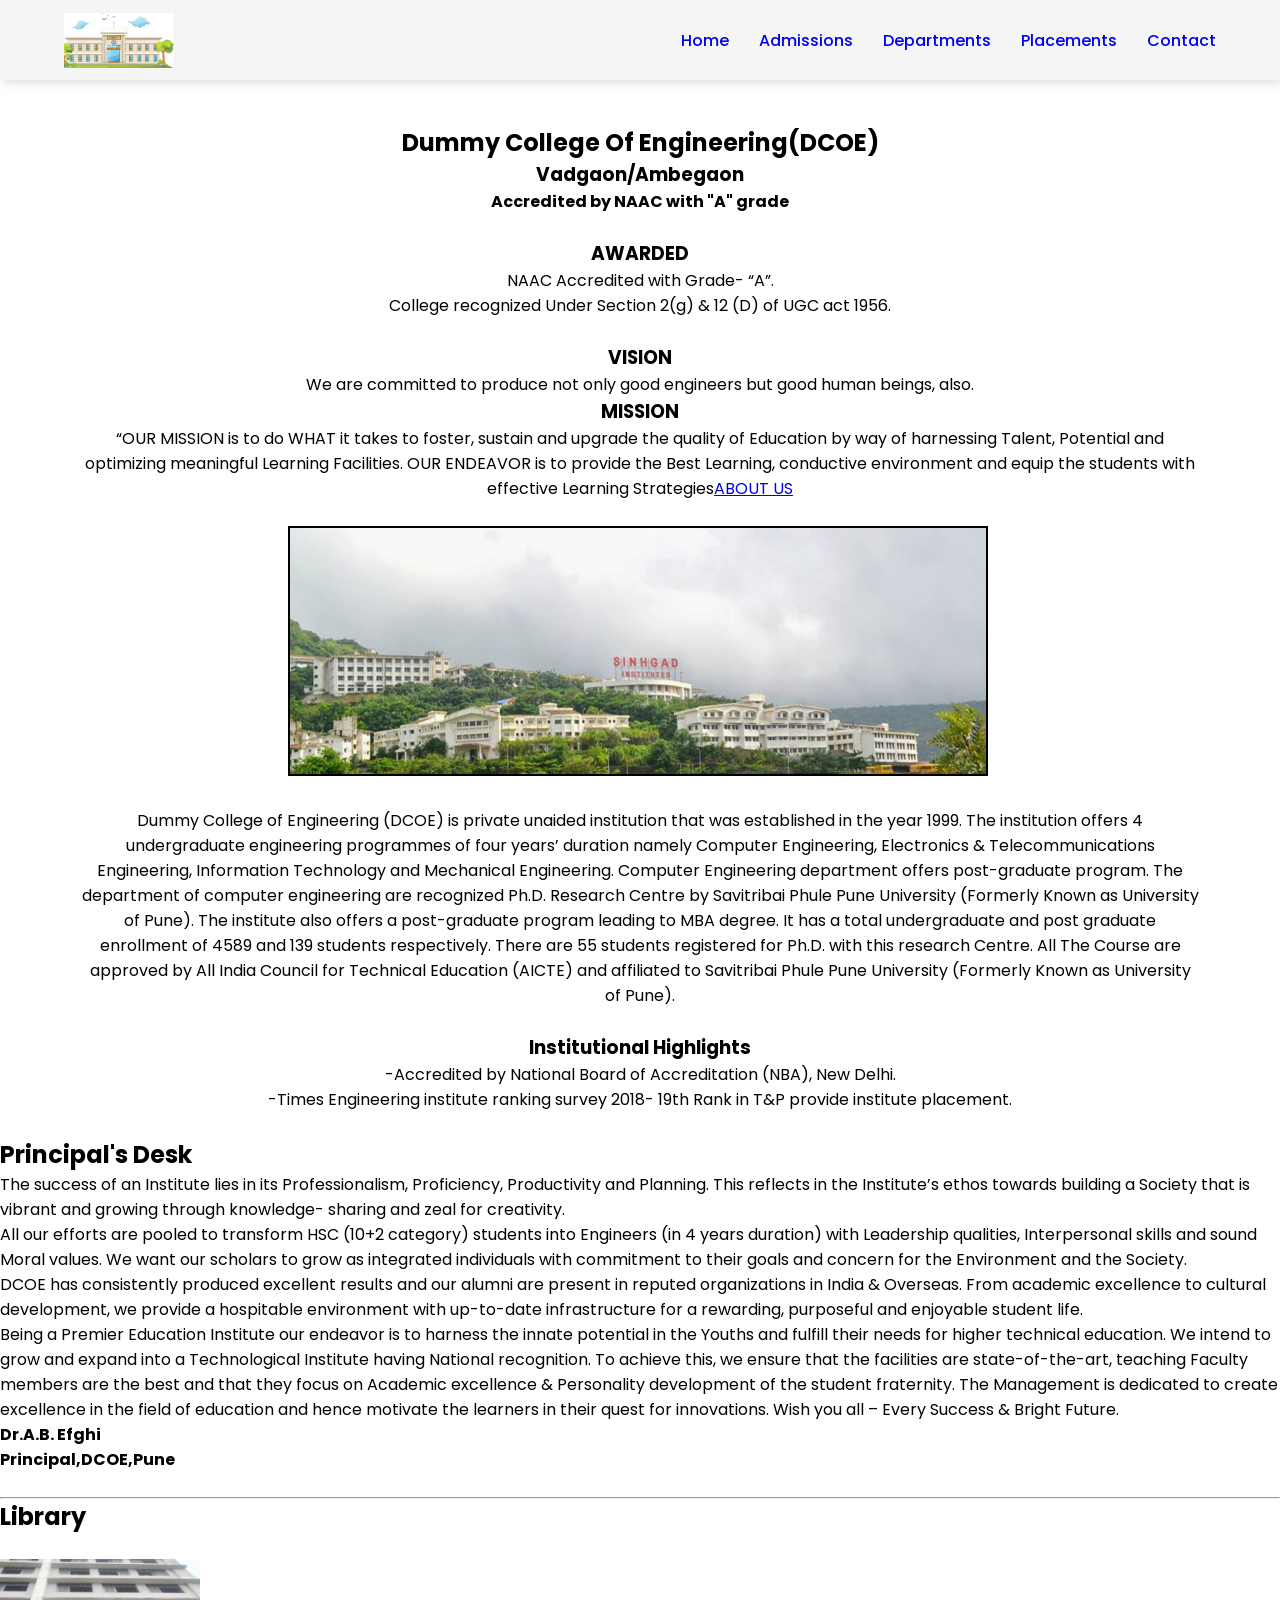
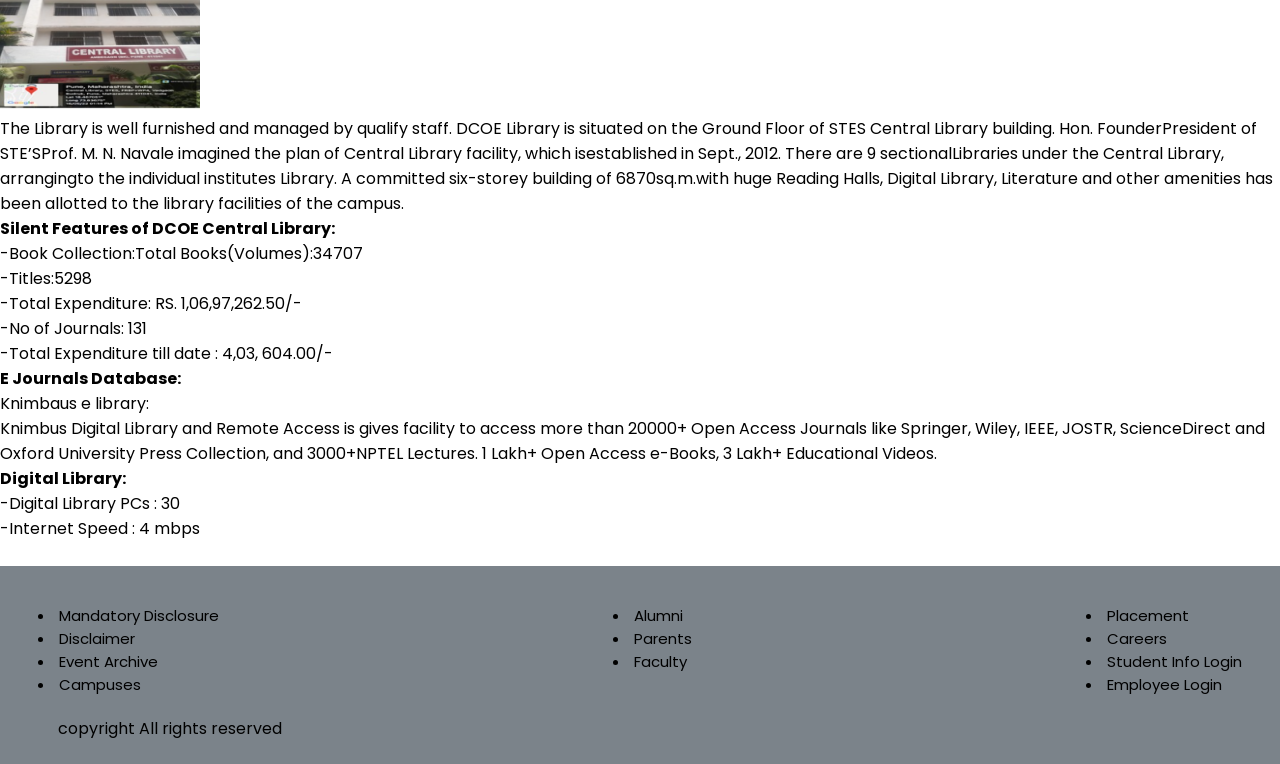
<file: index.html>
<!DOCTYPE html>
<html lang="en">
<head>
    <meta charset="UTF-8">
    <meta name="viewport" content="width=device-width, initial-scale=1.0">
    <title>Dummy Institutes</title>
    <link rel="stylesheet" href="style.css">
</head>
<body>
<nav>
    <img src="Screenshot (1011).png">
    <div class="navigation">
        <ul>
            <li><a href="index.html">Home</a></li>
            <li><a href="Admissions.html">Admissions</a></li>
            <li><a href="Department.html">Departments</a></li>
            <li><a href="placement.html">Placements</a></li>
            <li><a href="Contact.html">Contact</a></li>

        </ul>
    </div>
</nav>
<br><br><br><br><br>
<div id="home">
    <h2>Dummy College Of Engineering(DCOE)</h2>
    <h3>Vadgaon/Ambegaon</h3>
    <h4>Accredited by NAAC with "A" grade</h4>
</div>
<br>
<div class="info">
      <h3>AWARDED</h3>
      <p>NAAC Accredited with Grade- “A”.</p>
      <p>College recognized Under Section 2(g) & 12 (D) of UGC act 1956.</p>
      <br>
      <h3>VISION</h3>
      <p>We are committed to produce not only good engineers but good human beings, also.</p>
      <h3>MISSION</h3>
      <p>“OUR MISSION is to do WHAT it takes to foster, sustain and upgrade the quality of Education by way of harnessing Talent, Potential and optimizing meaningful Learning Facilities. OUR ENDEAVOR is to provide the Best Learning, conductive environment and equip the students with effective Learning Strategies<a href="#">ABOUT US</a></p>
      <br>
    </div>
      <img class="clgimg" src="Screenshot (1023).png">
      <br><br>
    <div class="info2">
      <p>
        Dummy College of Engineering (DCOE) is private unaided institution that was established in the year 1999. The institution offers 4 undergraduate engineering programmes of four years’ duration namely Computer Engineering, Electronics & Telecommunications Engineering, Information Technology and Mechanical Engineering. Computer Engineering department offers post-graduate program. The department of computer engineering are recognized Ph.D. Research Centre by Savitribai Phule Pune University (Formerly Known as University of Pune). The institute also offers a post-graduate program leading to MBA degree. It has a total undergraduate and post graduate enrollment of 4589 and 139 students respectively. There are 55 students registered for Ph.D. with this research Centre. All The Course are approved by All India Council for Technical Education (AICTE) and affiliated to Savitribai Phule Pune University (Formerly Known as University of Pune).
      </p>
      <br>
      <h3>Institutional Highlights</h3>
      <p>
        -Accredited by National Board of Accreditation (NBA), New Delhi.<br>
        -Times Engineering institute ranking survey 2018- 19th Rank in T&P provide institute placement.
    </p>
</div>
<br>
    <h2>Principal's Desk</h2>
    <p class="pdesk">The success of an Institute lies in its Professionalism, Proficiency, Productivity and Planning. This reflects in the Institute’s ethos towards building a Society that is vibrant and growing through knowledge- sharing and zeal for creativity.
        <br>
        All our efforts are pooled to transform HSC (10+2 category) students into Engineers (in 4 years duration) with Leadership qualities, Interpersonal skills and sound Moral values. We want our scholars to grow as integrated individuals with commitment to their goals and concern for the Environment and the Society.
        <br>
        DCOE has consistently produced excellent results and our alumni are present in reputed organizations in India & Overseas. From academic excellence to cultural development, we provide a hospitable environment with up-to-date infrastructure for a rewarding, purposeful and enjoyable student life.
        <br>
        Being a Premier Education Institute our endeavor is to harness the innate potential in the Youths and fulfill their needs for higher technical education. We intend to grow and expand into a Technological Institute having National recognition. To achieve this, we ensure that the facilities are state-of-the-art, teaching Faculty members are the best and that they focus on Academic excellence & Personality development of the student fraternity. The Management is dedicated to create excellence in the field of education and hence motivate the learners in their quest for innovations.
        Wish you all – Every Success & Bright Future. 
    </p>
     <h4>Dr.A.B. Efghi <br>
         Principal,DCOE,Pune</h4>
<br><hr>
<h2 class="libheading">Library</h2><br>
<img src="Screenshot (1024).png" class="library">
<p style="text-wrap: wrap;">
    
    The Library is well furnished and managed by qualify staff. DCOE Library is situated on the Ground Floor of STES Central Library building. Hon. FounderPresident of STE’SProf. M. N. Navale imagined the plan of Central Library facility, which isestablished in Sept., 2012. There are 9 sectionalLibraries under the Central Library, arrangingto the individual institutes Library. A committed six-storey building of 6870sq.m.with huge Reading Halls, Digital Library, Literature and other amenities has been allotted to the library facilities of the campus.
</p>
<p><b>Silent Features of DCOE Central Library:</b></p>
<ul>
    <li>-Book Collection:Total Books(Volumes):34707</li>
    <li>-Titles:5298</li>
    <li>-Total Expenditure: RS. 1,06,97,262.50/-</li>
    <li>-No of Journals: 131</li>
    <li>-Total Expenditure till date : 4,03, 604.00/-</li>
</ul>
<p><b>E Journals Database:</b></p>
<p>Knimbaus e library:<br>
    Knimbus Digital Library and Remote Access is gives facility to access more than 20000+ Open Access Journals like Springer, Wiley, IEEE, JOSTR, ScienceDirect and Oxford University Press Collection, and 3000+NPTEL Lectures. 1 Lakh+ Open Access e-Books, 3 Lakh+ Educational Videos.
</p>
<p><b>Digital Library:</b></p>
<p>
   -Digital Library PCs : 30<br>
   -Internet Speed :  4 mbps
</p>
<br>
<footer>
    <div class="footer1">
        <li>Mandatory Disclosure</li>
        <li class="Disclaimer">Disclaimer</li>
        <li>Event Archive</li>
        <li>Campuses</li>
    </div>
    <div class="footer2">
        <li>Alumni</li>
        <li>Parents</li>
        <li>Faculty</li>
    </div>
    <div class="footer3">
        <li class="placements">Placement</li>
        <li>Careers</li>
        <li>Student Info Login</li>
        <li class="login">Employee Login</li>
    </div>  
    <div class="copyright">
        <p>copyright All rights reserved </p>
    </div>

</footer>
<script src="app.js"></script>
    
</body>
</html>
</file>
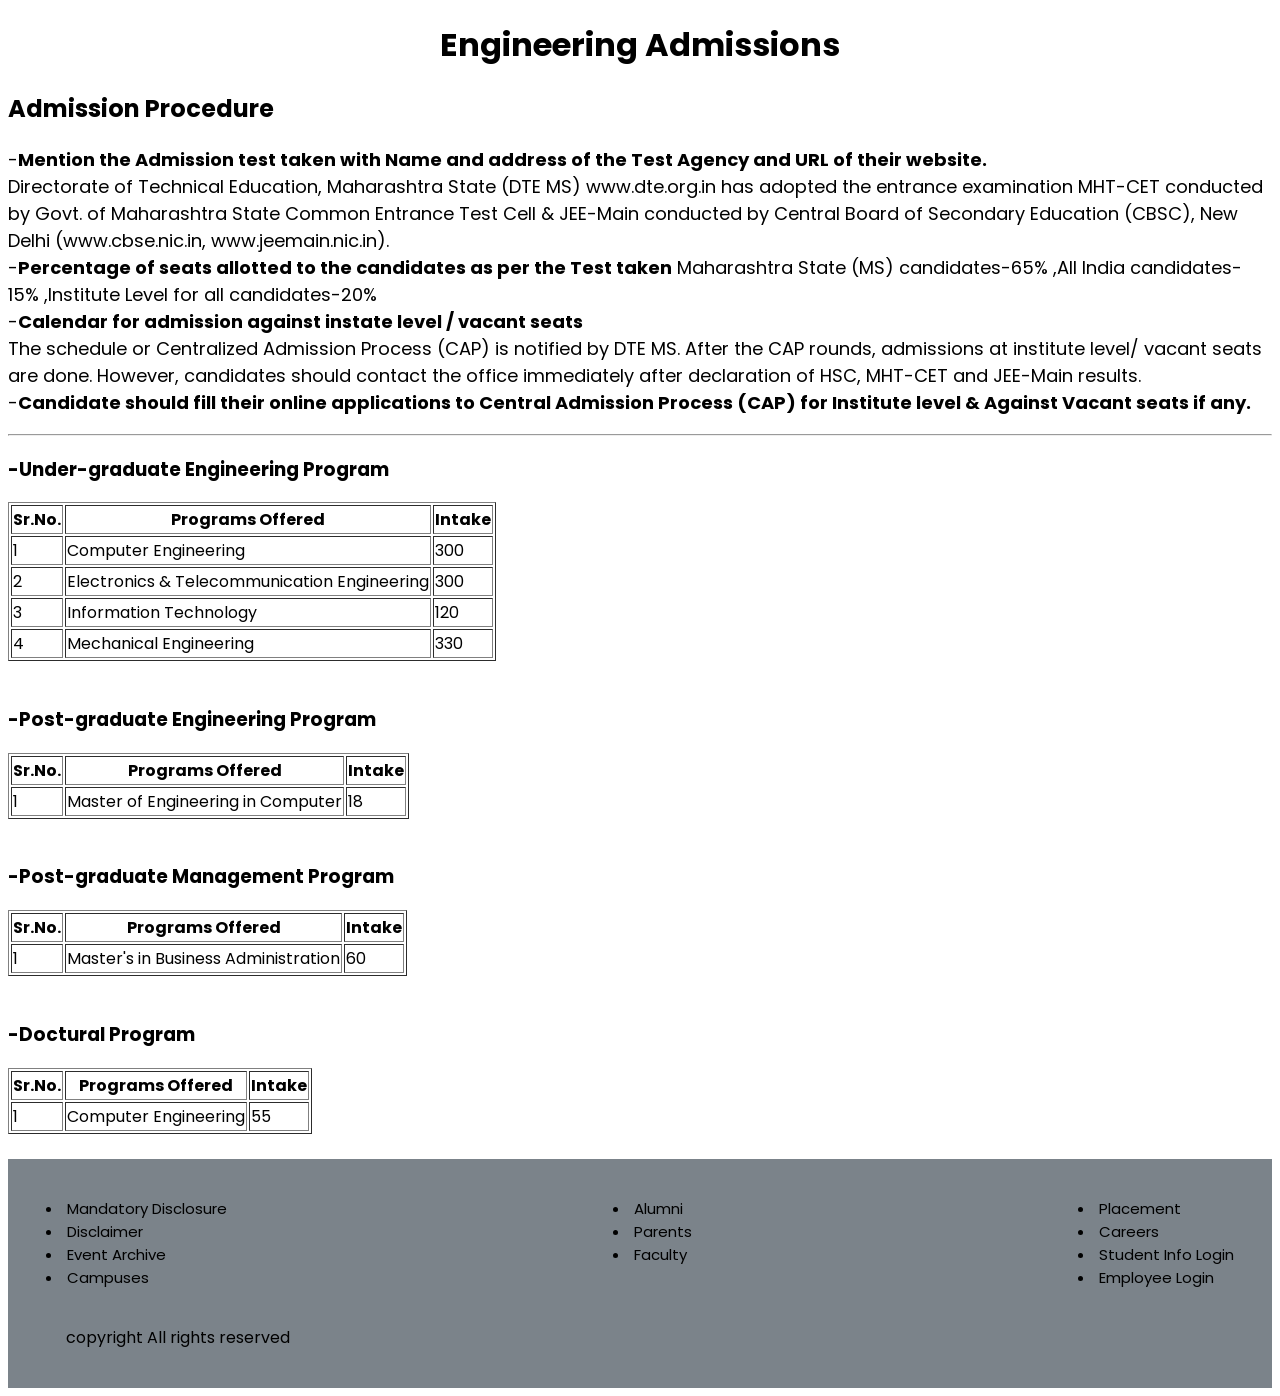
<file: Admissions.html>
<!DOCTYPE html>
<html lang="en">
<head>
    <meta charset="UTF-8">
    <meta name="viewport" content="width=device-width, initial-scale=1.0">
    <title>Admission</title>
    <style>
@import url('https://fonts.googleapis.com/css2?family=Poppins:wght@100;200;300;400;500;600;700;800;900&display=swap');
body{
    font-family: 'Poppins',sans-serif;
}
footer{
    padding:3vw ;
    background-color:#7b838a;
    display: flex;
    justify-content: space-between;
    align-items: flex-start;
    flex-wrap:wrap ;
}
footer li{
    font-size: 15px;
    cursor: pointer;
    transition: 0.3 ease;
}

footer li:hover{
    color: rgb(241, 240, 245);
}
footer .copyright{
    margin: 20px;
    display: flex;
    justify-content: space-between;
    align-items: center;
    width: 100%;
    flex-wrap: wrap;
    margin-bottom: -1rem;

}
    </style>
</head>
<body>
    <h1 style="text-align: center;">Engineering Admissions</h1>
    <h2>Admission Procedure</h2>
    <p style="font-size: 18px;">
      -<b>Mention the Admission test taken with Name and address of the Test Agency and URL of their website.</b><br>
       Directorate of Technical Education, Maharashtra State (DTE MS) www.dte.org.in has adopted the entrance examination MHT-CET conducted by Govt. of Maharashtra State Common Entrance Test Cell & JEE-Main conducted by Central Board of Secondary Education (CBSC), New Delhi (www.cbse.nic.in, www.jeemain.nic.in).<br>
      -<b>Percentage of seats allotted to the candidates as per the Test taken</b> Maharashtra State (MS) candidates-65% ,All India candidates-15% ,Institute Level for all candidates-20%<br>
      -<b>Calendar for admission against instate level / vacant seats</b><br>
      The schedule or Centralized Admission Process (CAP) is notified by DTE MS. After the CAP rounds, admissions at institute level/ vacant seats are done. However, candidates should contact the office immediately after declaration of HSC, MHT-CET and JEE-Main results.<br>
      -<b>Candidate should fill their online applications to Central Admission Process (CAP) for Institute level & Against Vacant seats if any.</b>
    </p>
    <hr>
    <h3>-Under-graduate Engineering Program</h3>
        <table border="1">
            <tr>
              <th>Sr.No.</th>
              <th>Programs Offered</th>
              <th>Intake</th>
            </tr>
            <tr>
              <td>1</td>
              <td>Computer Engineering</td>
              <td>300</td>
            </tr>
            <tr>
              <td>2</td>
              <td>Electronics & Telecommunication Engineering</td>
              <td>300</td>
            </tr>
            <tr>
              <td>3</td>
              <td>Information Technology</td>
              <td>120</td>
            </tr>
            <tr>
                <td>4</td>
                <td>Mechanical Engineering</td>
                <td>330</td>
              </tr>
          </table>
          <br>
    <h3>-Post-graduate Engineering Program</h3>
    <table border="1">
        <tr>
          <th>Sr.No.</th>
          <th>Programs Offered</th>
          <th>Intake</th>
        </tr>
        <tr>
          <td>1</td>
          <td>Master of  Engineering in Computer</td>
          <td>18</td>
        </tr>
    </table>
    <br>
    <h3>-Post-graduate Management Program</h3>
    <table border="1">
        <tr>
          <th>Sr.No.</th>
          <th>Programs Offered</th>
          <th>Intake</th>
        </tr>
        <tr>
          <td>1</td>
          <td>	Master's in Business Administration</td>
          <td>60</td>
        </tr>
    </table>
    <br>
    <h3>-Doctural Program</h3>
    <table border="1">
        <tr>
          <th>Sr.No.</th>
          <th>Programs Offered</th>
          <th>Intake</th>
        </tr>
        <tr>
          <td>1</td>
          <td>Computer Engineering</td>
          <td>55</td>
        </tr>
    </table>
    <br>
    <footer>
        <div class="footer1">
            <li>Mandatory Disclosure</li>
            <li class="Disclaimer">Disclaimer</li>
            <li>Event Archive</li>
            <li>Campuses</li>
        </div>
        <div class="footer2">
            <li>Alumni</li>
            <li>Parents</li>
            <li>Faculty</li>
        </div>
        <div class="footer3">
            <li class="placements">Placement</li>
            <li>Careers</li>
            <li>Student Info Login</li>
            <li class="login">Employee Login</li>
        </div>  
        <div class="copyright">
            <p>copyright All rights reserved </p>
        </div>
    
    </footer>
  <script src="app.js"></script>
</body>
</html>
</file>
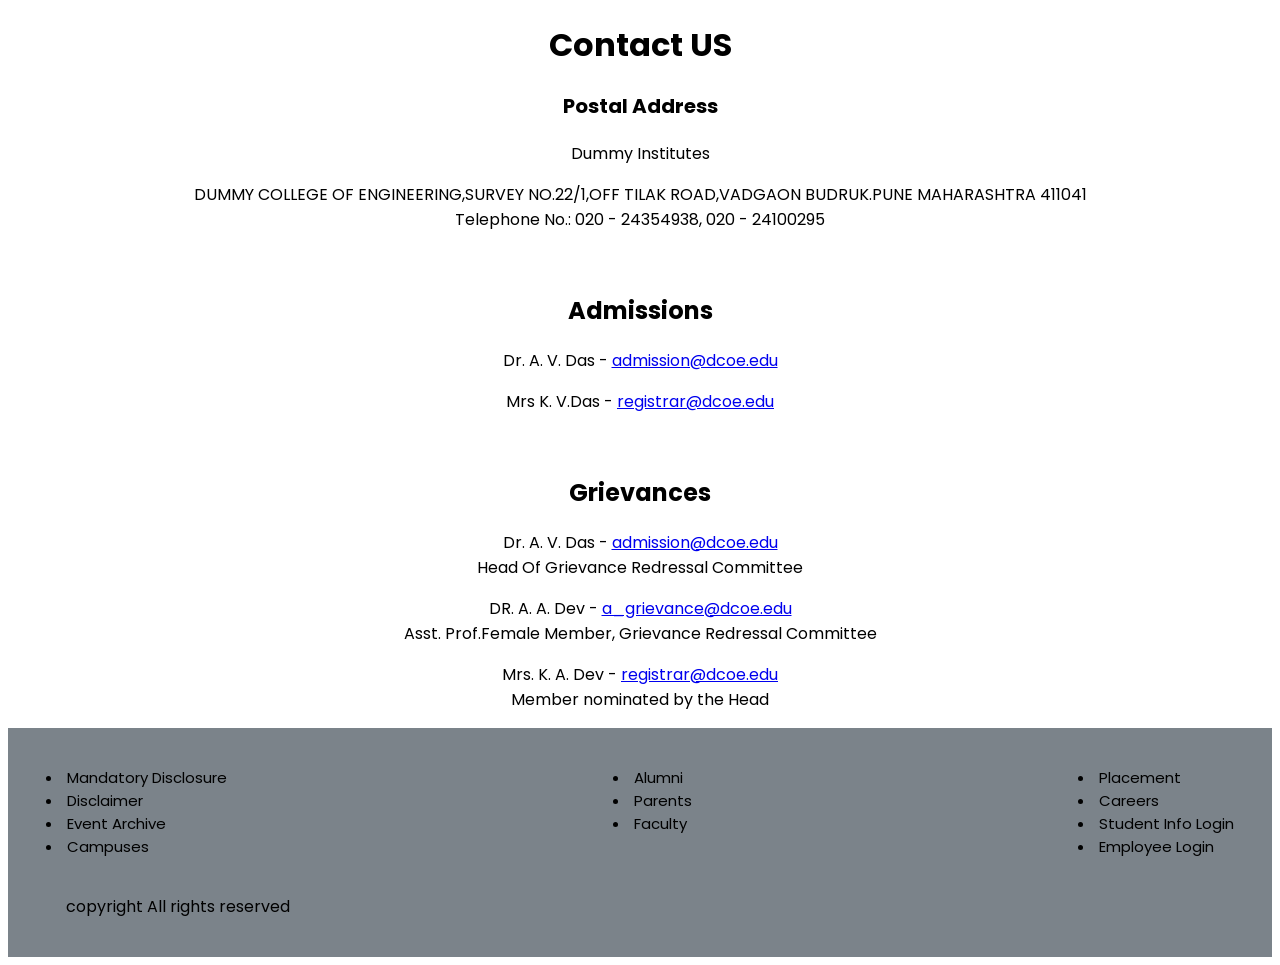
<file: Contact.html>
<!DOCTYPE html>
<html lang="en">
<head>
    <meta charset="UTF-8">
    <meta name="viewport" content="width=device-width, initial-scale=1.0">
    <title>Contact</title>
    <style>
        @import url('https://fonts.googleapis.com/css2?family=Poppins:wght@100;200;300;400;500;600;700;800;900&display=swap');
        body{
        font-family: 'Poppins',sans-serif;
        }
        .Address{
            font-size: 20px;
        }
        p{
            text-align: center;
        }
        footer{
padding:3vw ;
background-color:#7b838a;
display: flex;
justify-content: space-between;
align-items: flex-start;
flex-wrap:wrap ;
}
footer li{
font-size: 15px;
cursor: pointer;
transition: 0.3 ease;
}

footer li:hover{
color: rgb(241, 240, 245);
}
footer .copyright{
margin: 20px;
display: flex;
justify-content: space-between;
align-items: center;
width: 100%;
flex-wrap: wrap;
margin-bottom: -1rem;
}
    </style>

</head>
<body>
    <h1 style="text-align: center;">Contact US</h1>
    <p class="Address"><b>Postal Address</b></p>
    <p>Dummy Institutes</p>
    <p>DUMMY COLLEGE OF ENGINEERING,SURVEY NO.22/1,OFF TILAK ROAD,VADGAON BUDRUK.PUNE MAHARASHTRA 411041<BR>
    Telephone No.:  020 - 24354938,
    020 - 24100295
    </p>
    <BR>
    <h2 style="text-align: center;">Admissions</h2>
    <div>
        <p>Dr. A. V. Das - <a href="#">admission@dcoe.edu</a></p>
        <p>Mrs K. V.Das - <a href="#">registrar@dcoe.edu</a></p>
    </div><br>
    <h2 style="text-align: center;">Grievances</h2>
    <div>
        <p>Dr. A. V. Das - <a href="#">admission@dcoe.edu</a><br>
            Head Of Grievance Redressal Committee
        </p>
        <p>DR. A. A. Dev - <a href="#">a_grievance@dcoe.edu</a><br>
           Asst. Prof.Female Member, Grievance Redressal Committee
        </p>
        <p>Mrs. K. A. Dev - <a href="#">registrar@dcoe.edu</a><br>
            Member nominated by the Head
        </p>
    </div>
    <footer>
        <div class="footer1">
            <li>Mandatory Disclosure</li>
            <li  class="Disclaimer">Disclaimer</li>
            <li>Event Archive</li>
            <li>Campuses</li>
        </div>
        <div class="footer2">
            <li>Alumni</li>
            <li>Parents</li>
            <li>Faculty</li>
        </div>
        <div class="footer3">
            <li class="placements">Placement</li>
            <li>Careers</li>
            <li>Student Info Login</li>
            <li class="login">Employee Login</li>
        </div>  
        <div class="copyright">
            <p>copyright All rights reserved </p>
        </div>
    <script src="app.js"></script>
    </footer>




    
</body>
</html>
</file>
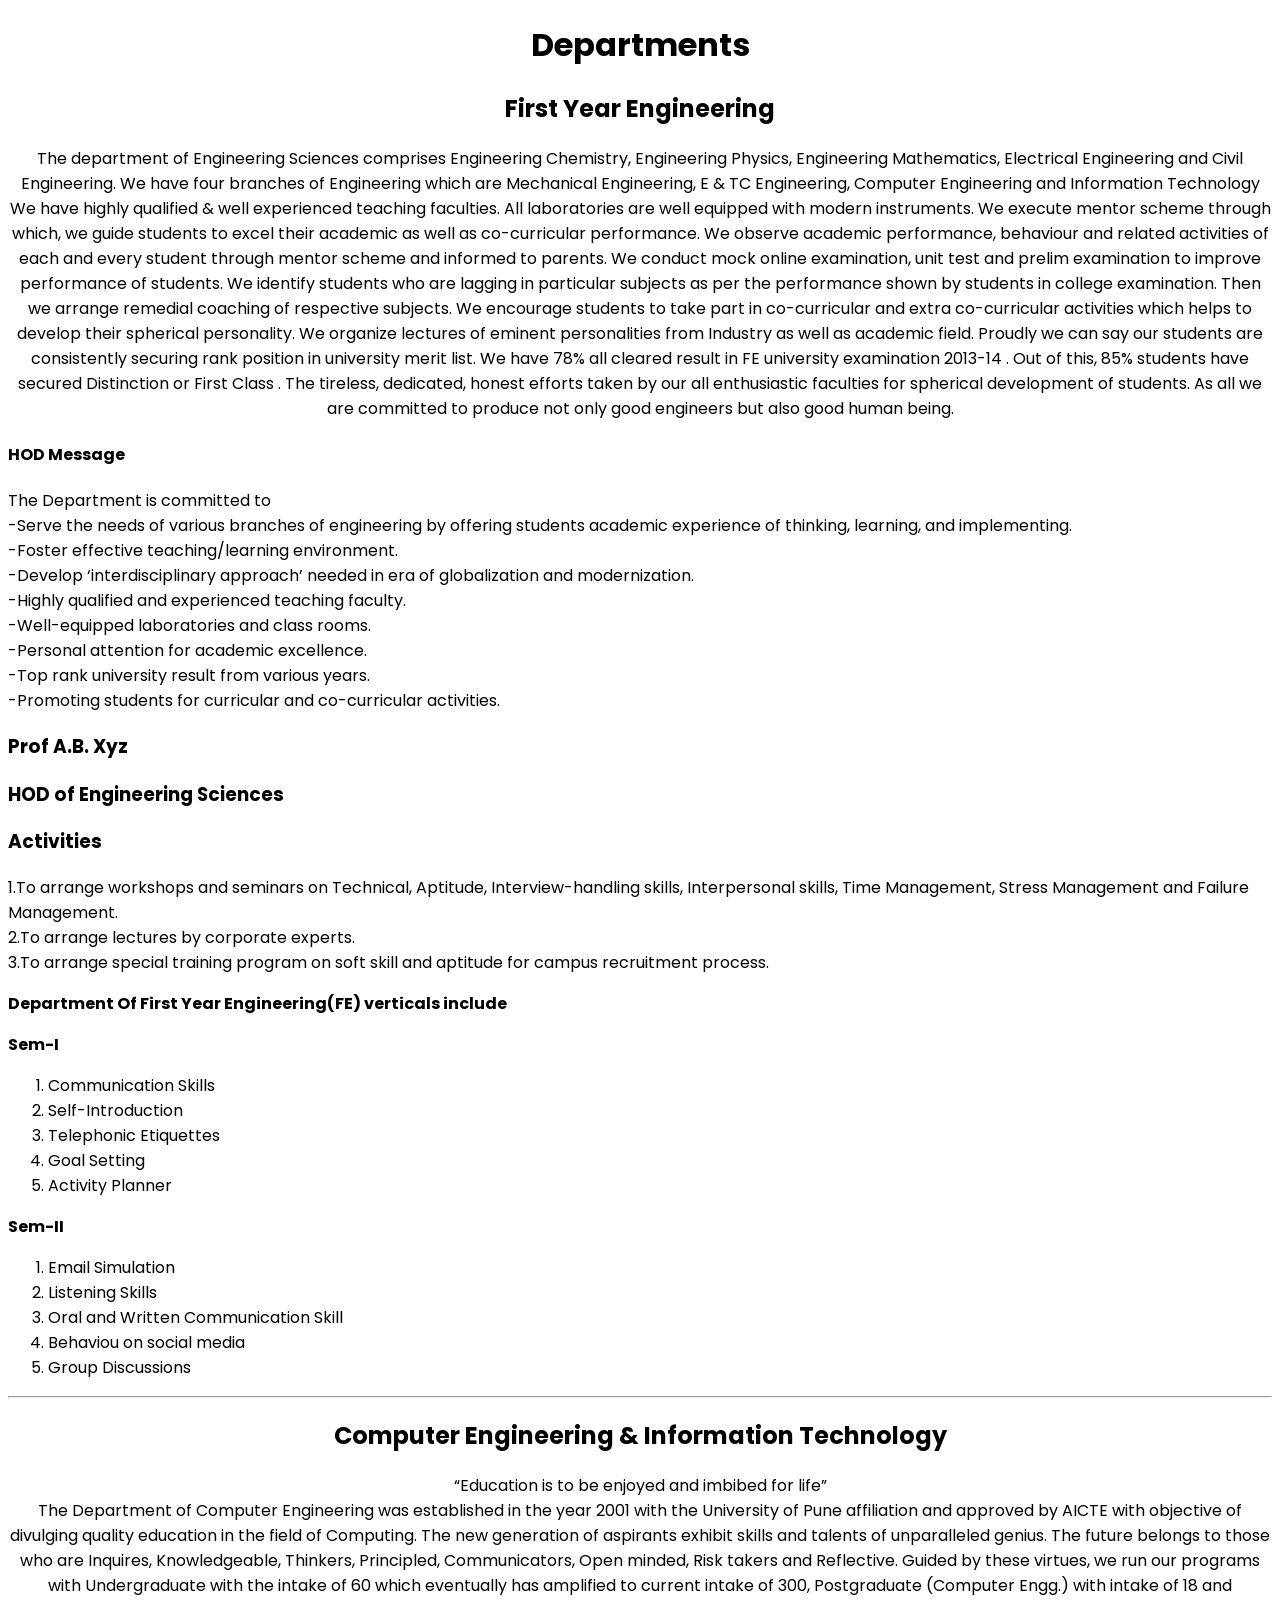
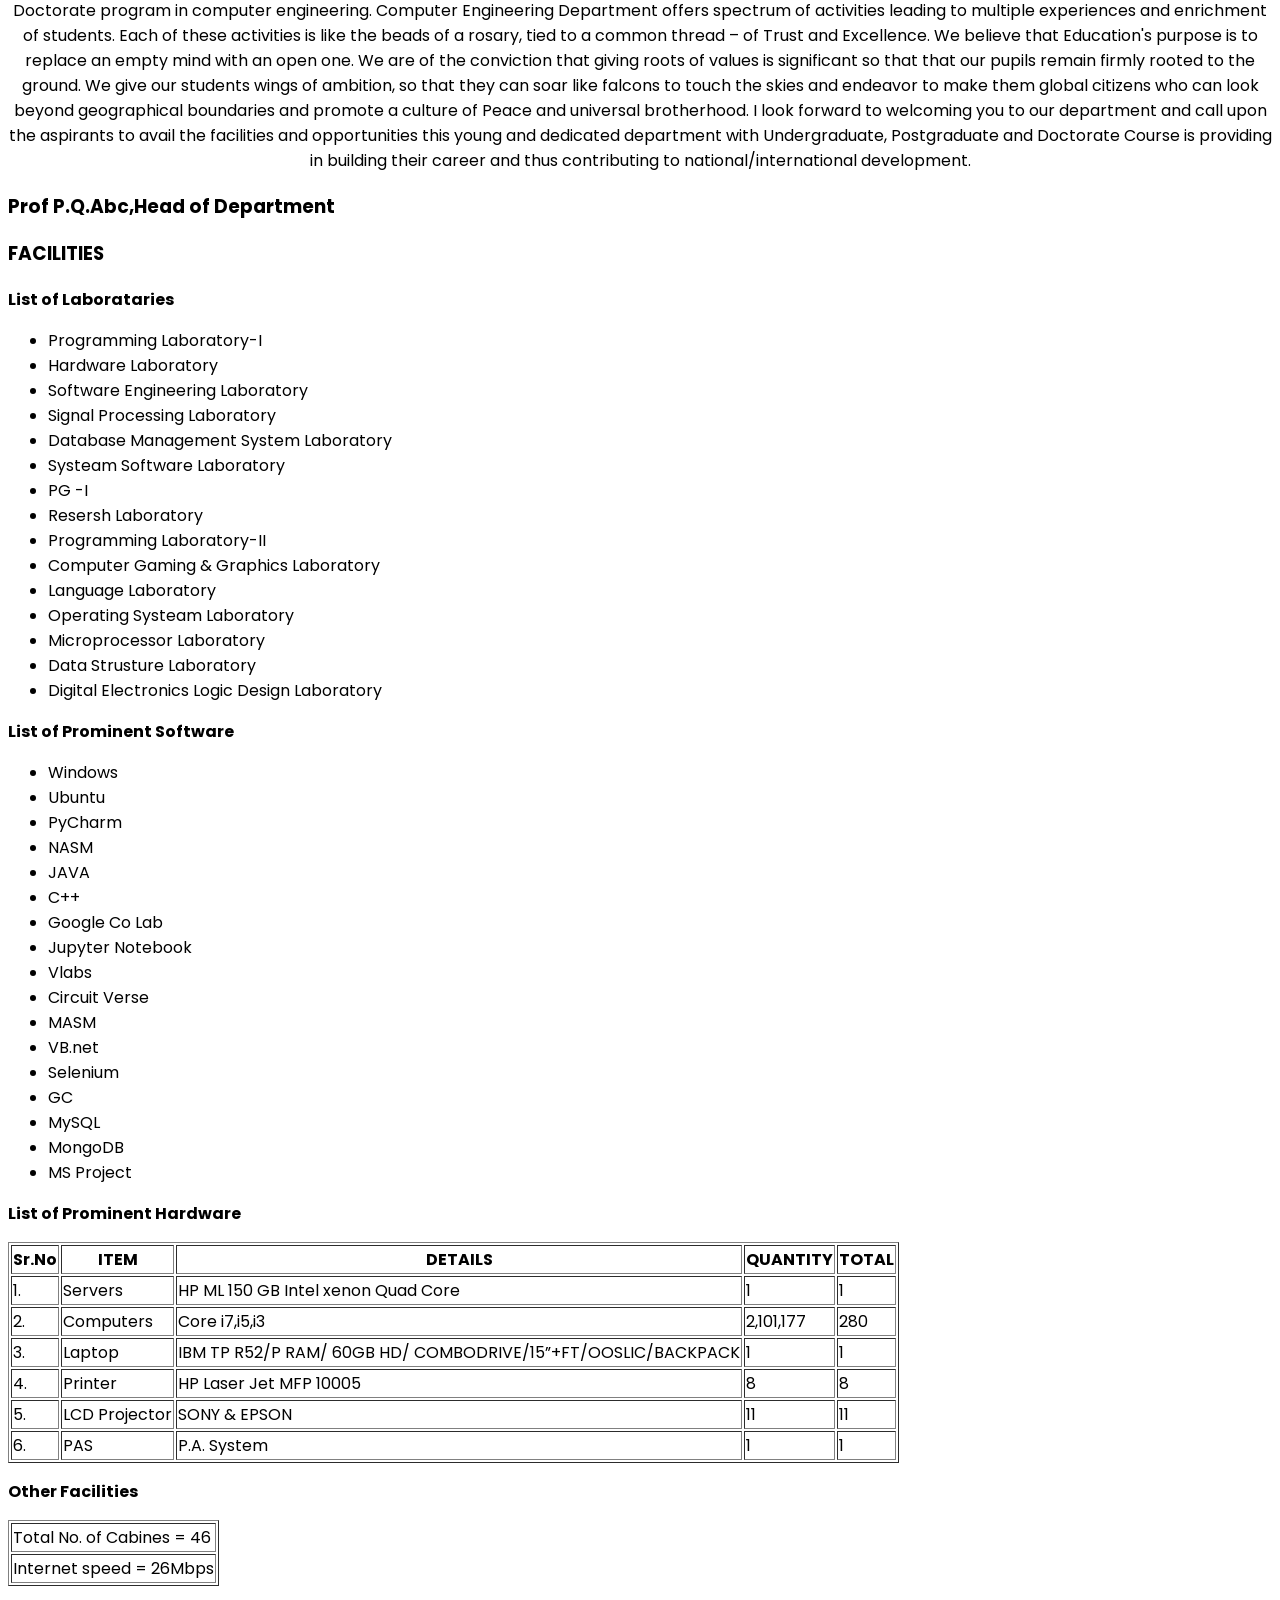
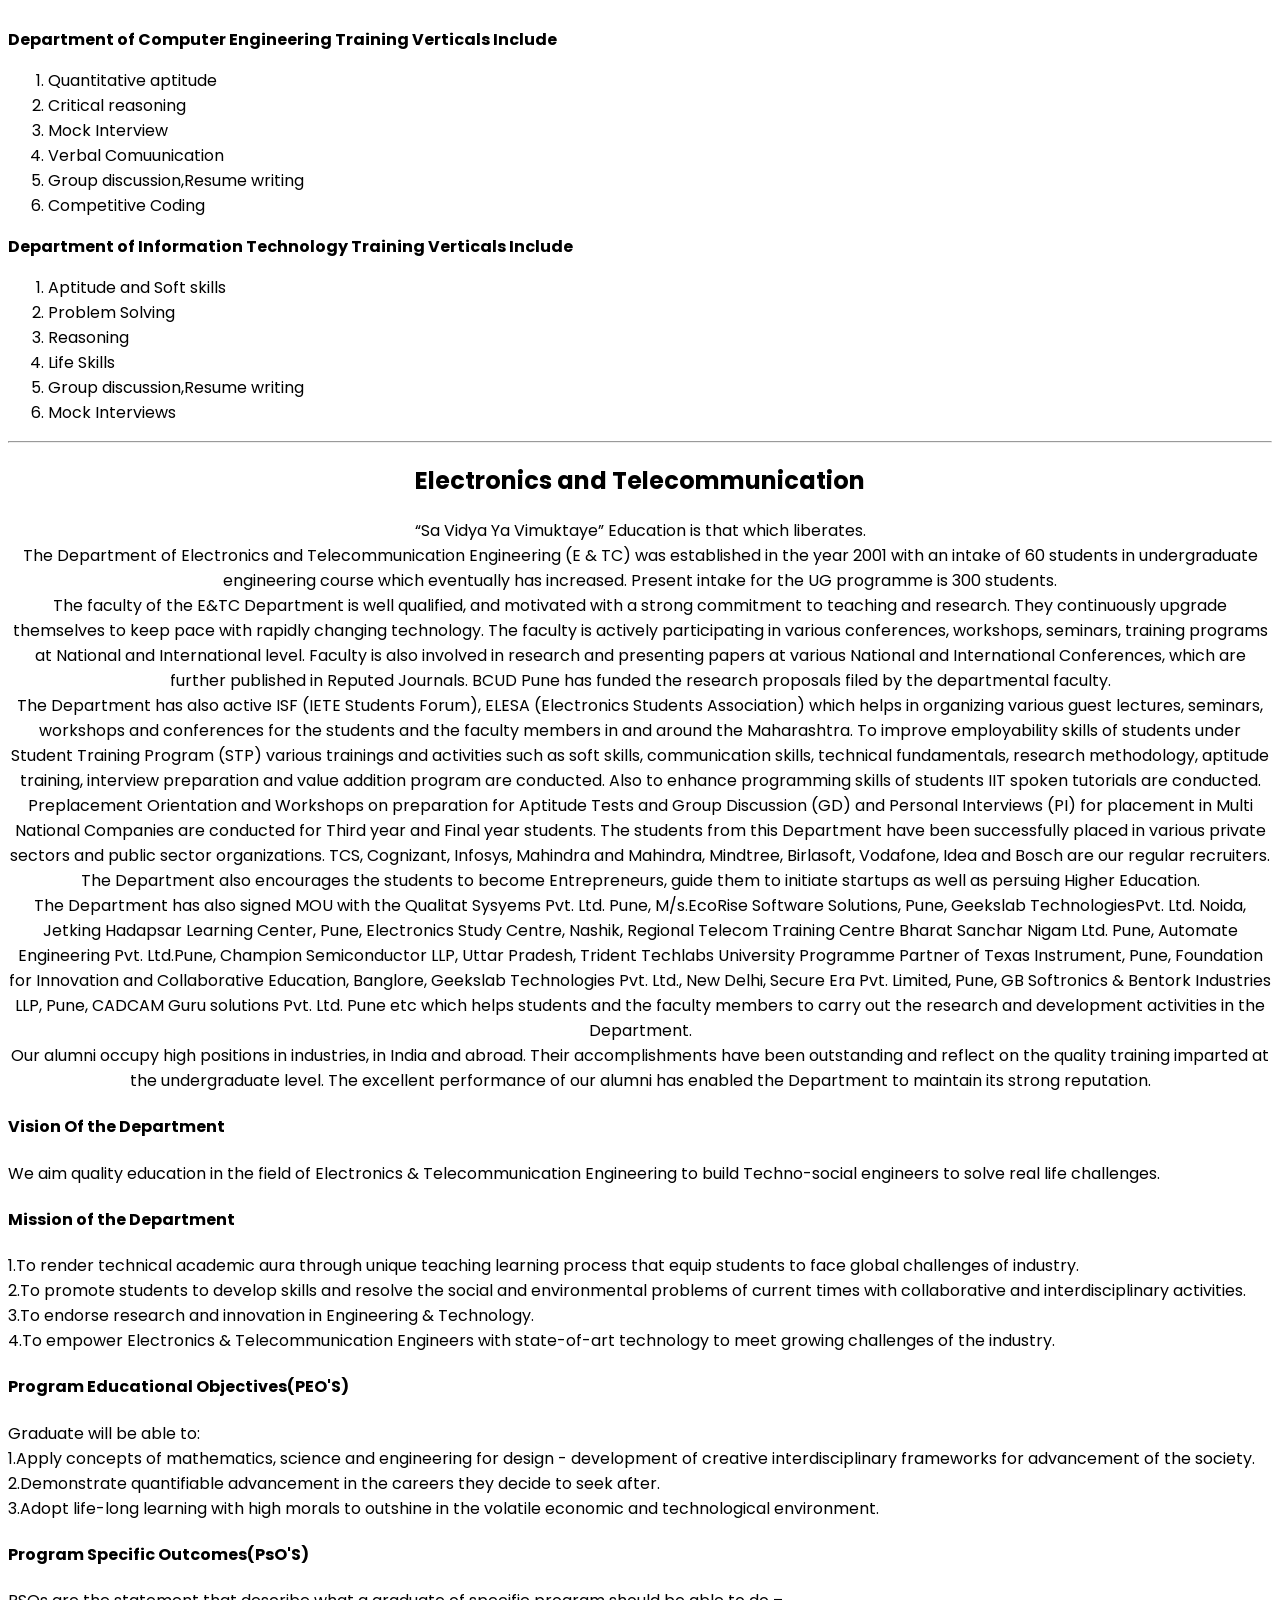
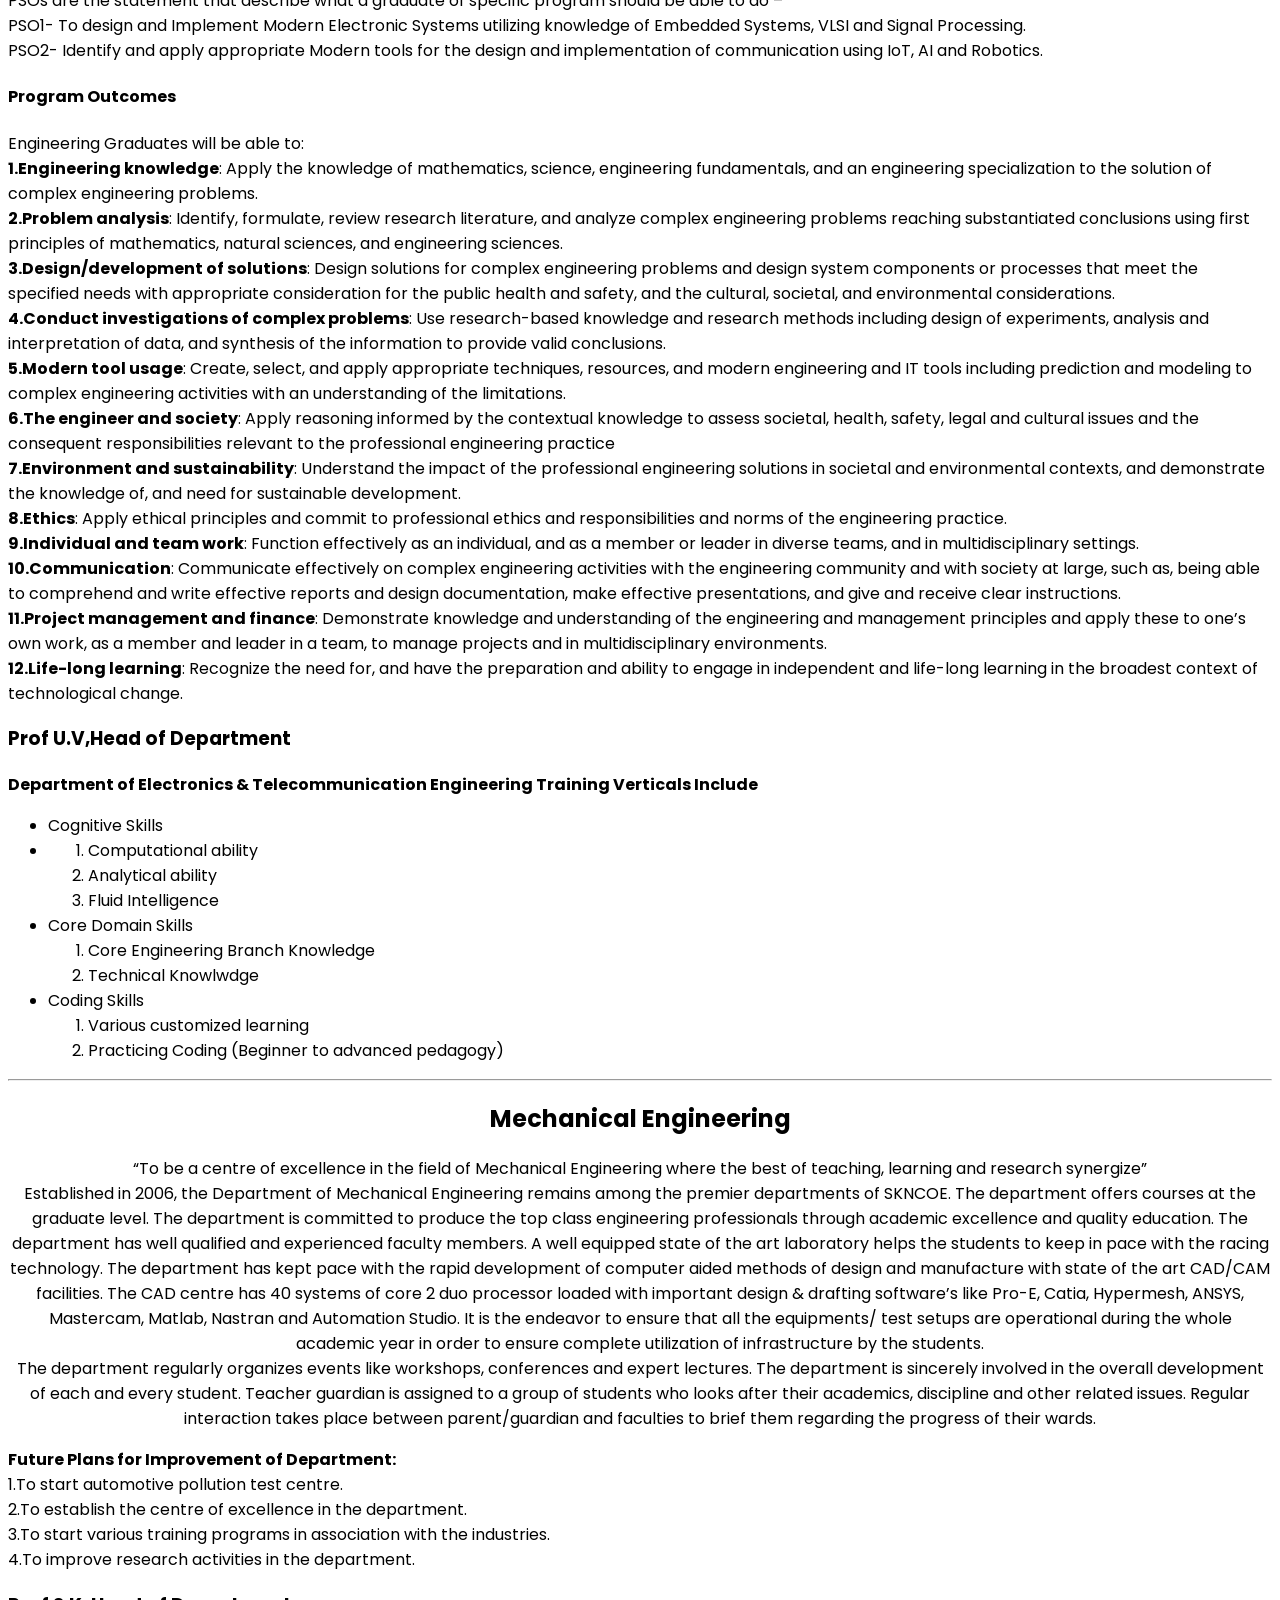
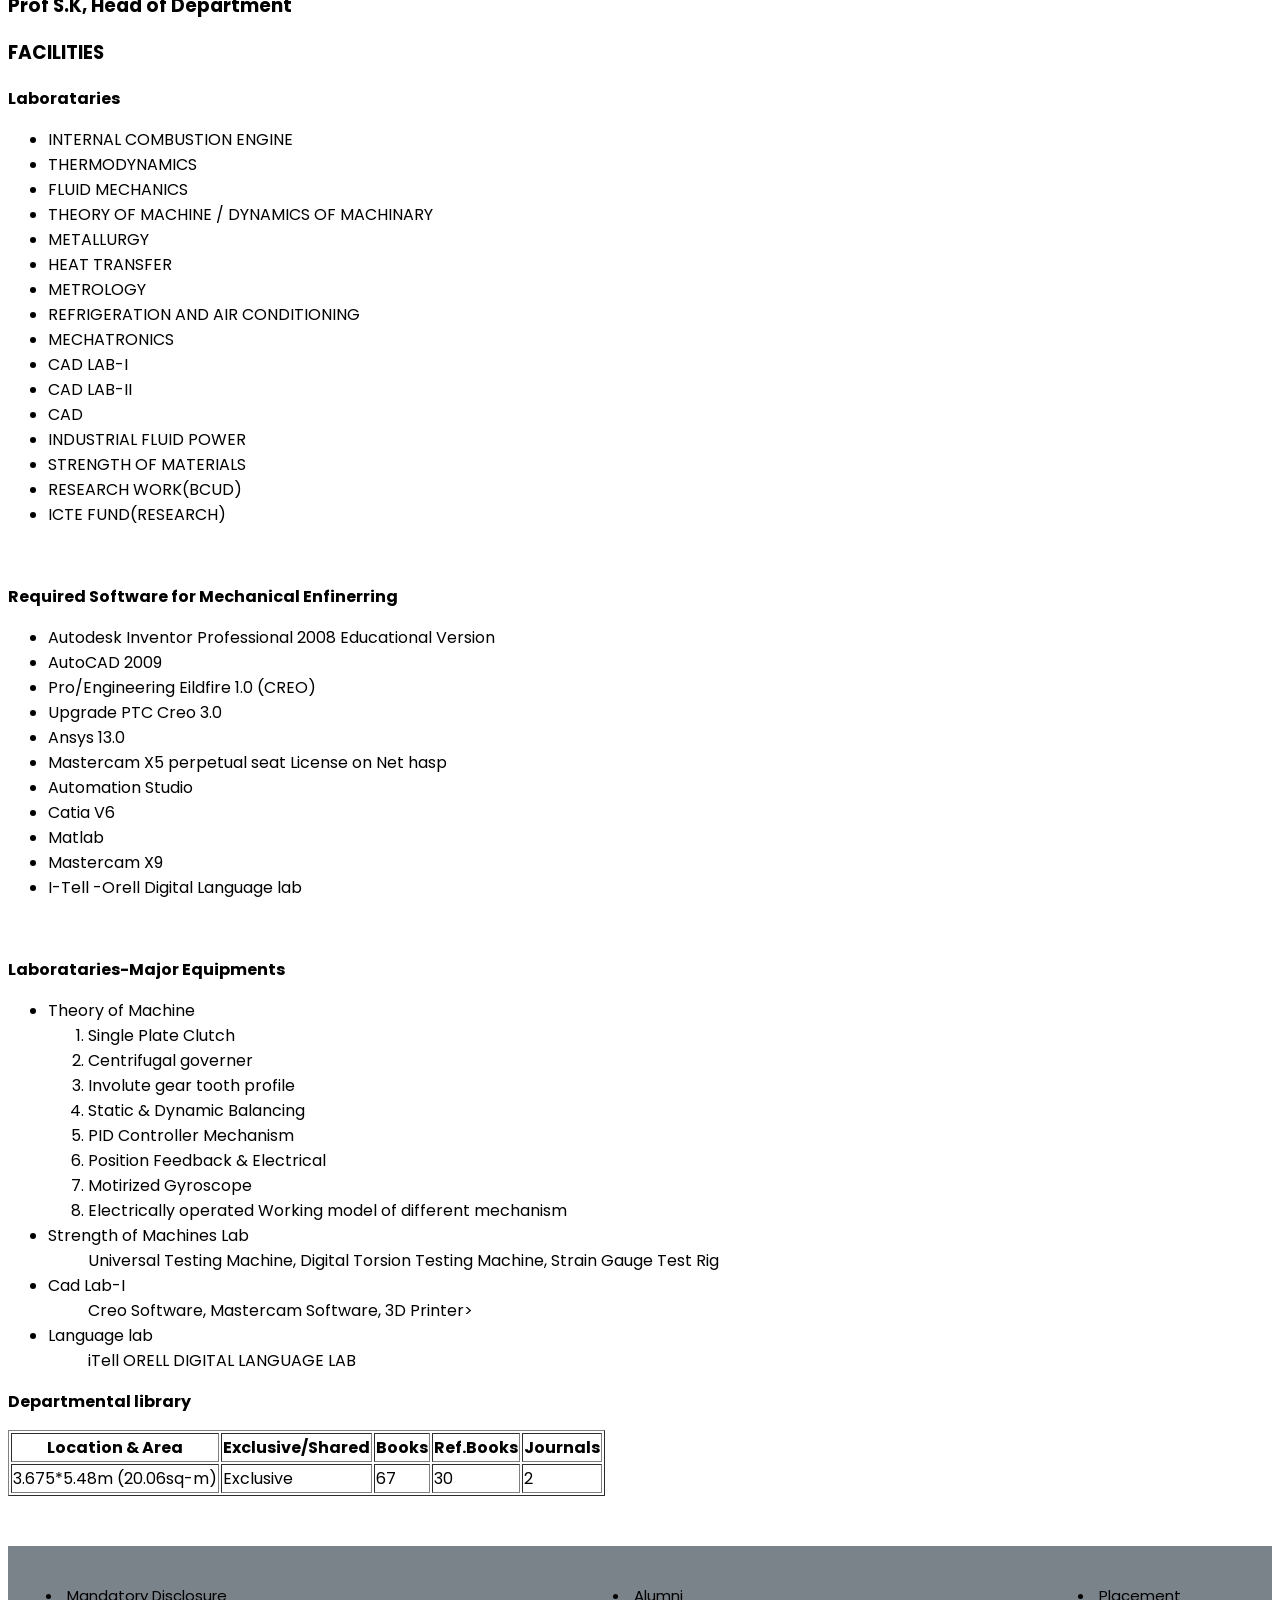
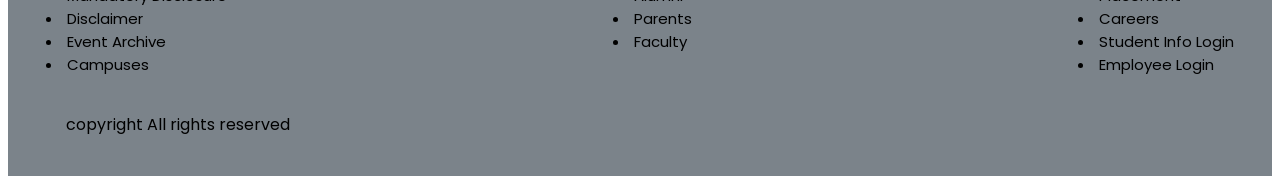
<file: Department.html>
<!DOCTYPE html>
<html lang="en">
<head>
    <meta charset="UTF-8">
    <meta name="viewport" content="width=device-width, initial-scale=1.0">
    <title>Departments</title>
     
<link rel="stylesheet" href="department.css">
</head>
<body>

    <h1 style="text-align: center;">Departments</h1>
    <h2>First Year Engineering</h2>
    <p class="para1">
        The department of Engineering Sciences comprises Engineering Chemistry, Engineering Physics, Engineering Mathematics, Electrical Engineering and Civil Engineering. We have four branches of Engineering which are Mechanical Engineering, E & TC Engineering, Computer Engineering and Information Technology
        <br>
        We have highly qualified & well experienced teaching faculties. All laboratories are well equipped with modern instruments. We execute mentor scheme through which, we guide students to excel their academic as well as co-curricular performance. We observe academic performance, behaviour and related activities of each and every student through mentor scheme and informed to parents. We conduct mock online examination, unit test and prelim examination to improve performance of students. We identify students who are lagging in particular subjects as per the performance shown by students in college examination. Then we arrange remedial coaching of respective subjects. We encourage students to take part in co-curricular and extra co-curricular activities which helps to develop their spherical personality.
        We organize lectures of eminent personalities from Industry as well as academic field. Proudly we can say our students are consistently securing rank position in university merit list. We have 78% all cleared result in FE university examination 2013-14 . Out of this, 85% students have secured Distinction or First Class . The tireless, dedicated, honest efforts taken by our all enthusiastic faculties for spherical development of students. As all we are committed to produce not only good engineers but also good human being.
    </p>
    <h4>HOD Message</h4>
    <p >
    The Department is committed to<br>
        -Serve the needs of various branches of engineering by offering students academic experience of thinking, learning, and implementing.<br>
        -Foster effective teaching/learning environment.<br>
        -Develop ‘interdisciplinary approach’ needed in era of globalization and modernization.<br>
        -Highly qualified and experienced teaching faculty.<br>
        -Well-equipped laboratories and class rooms.<br>
        -Personal attention for academic excellence.<br>
        -Top rank university result from various years.<br>
        -Promoting students for curricular and co-curricular activities.<br>
    </p>
    <h3>Prof A.B. Xyz<p>HOD of Engineering Sciences</p></h3>
    <h3>Activities</h3>
    <p>
       1.To arrange workshops and seminars on Technical, Aptitude, Interview-handling skills, Interpersonal skills, Time Management, Stress Management and Failure Management.<br>
       2.To arrange lectures by corporate experts.<br>
       3.To arrange special training program on soft skill and aptitude for campus recruitment process.
    </p>
    <P><b>Department Of First Year Engineering(FE) verticals include</b></P>
    <b>Sem-I</b>
    <ol>
    <li>Communication Skills</li>
    <li>Self-Introduction</li>
    <li>Telephonic Etiquettes</li>
    <li>Goal Setting</li>
    <li>Activity Planner</li>
    </ol>
    <b>Sem-II</b>
    <ol>
    <li>Email Simulation</li>
    <li>Listening Skills</li>
    <li>Oral and Written Communication Skill</li>
    <li>Behaviou on social media</li>
    <li>Group Discussions</li>
    </ol>

    <hr>
    <h2>Computer Engineering & Information Technology</h2>
    <p class="para2">
        “Education is to be enjoyed and imbibed for life”<br>
        The Department of Computer Engineering was established in the year 2001 with the University of Pune affiliation and approved by AICTE with objective of divulging quality education in the field of Computing.
        The new generation of aspirants exhibit skills and talents of unparalleled genius. The future belongs to those who are Inquires, Knowledgeable, Thinkers, Principled, Communicators, Open minded, Risk takers and Reflective. Guided by these virtues, we run our programs with Undergraduate with the intake of 60 which eventually has amplified to current intake of 300, Postgraduate (Computer Engg.) with intake of 18 and Doctorate program in computer engineering. Computer Engineering Department offers spectrum of activities leading to multiple experiences and enrichment of students. Each of these activities is like the beads of a rosary, tied to a common thread – of Trust and Excellence.
        We believe that Education's purpose is to replace an empty mind with an open one. We are of the conviction that   giving roots of values is significant so that that our pupils remain firmly rooted to the ground. We give our students wings of ambition, so that they can soar like falcons to touch the skies and endeavor to make them global citizens who can look beyond geographical boundaries and promote a culture of Peace and universal brotherhood.
        I look forward to welcoming you to our department and call upon the aspirants to avail the facilities and opportunities this young and dedicated department with Undergraduate, Postgraduate and Doctorate Course is providing in building their career and thus contributing to national/international development.
    </p>
    <h3>Prof P.Q.Abc,Head of Department</h3>

    <h3>FACILITIES</h3>
    <p><b>List of Laborataries</b></p>
    <ul>
        <li>Programming Laboratory-I</li>
        <li>Hardware Laboratory</li>
        <li>Software Engineering Laboratory</li>
        <li>Signal Processing Laboratory</li>
        <li>Database Management System Laboratory</li>
        <li>Systeam Software Laboratory</li>
        <li>PG -I</li>
        <li>Resersh Laboratory</li>
        <li> Programming Laboratory-II</li>
        <li>Computer Gaming & Graphics Laboratory</li>
        <li>Language Laboratory</li>
        <li>Operating Systeam Laboratory</li>
        <li>Microprocessor Laboratory</li>
        <li>Data Strusture Laboratory</li>
        <li>Digital Electronics Logic Design Laboratory</li>
    </ul>
    <p><b>List of Prominent Software</b></p>
    <ul>
        <li>Windows</li>
        <li>Ubuntu</li>
        <li>PyCharm</li>
        <li>NASM</li>
        <li>JAVA</li>
        <li>C++</li>
        <li>Google Co Lab</li>
        <li>Jupyter Notebook</li>
        <li>Vlabs</li>
        <li>Circuit Verse</li>
        <li>MASM</li>
        <li>VB.net</li>
        <li>Selenium</li>
        <li>GC</li>
        <li>MySQL</li>
        <li>MongoDB</li>
        <li>MS Project</li>
    </ul>
    <p><b>List of Prominent Hardware</b></p>
    <table border="1">
        <tr>
            <th>Sr.No</th>
            <th>ITEM</th>
            <th>DETAILS</th>
            <th>QUANTITY</th>
            <th>TOTAL</th>
        </tr>
        <tr>
            <td>1.</td>
            <td>Servers</td>
            <td>HP ML 150 GB Intel xenon Quad Core</td>
            <td>1</td>
            <td>1</td>
        </tr>
        <tr>
            <td>2.</td>
            <td>Computers</td>
            <td>Core i7,i5,i3</td>
            <td>2,101,177</td>
            <td>280</td>
        </tr>
        <tr>
            <td>3.</td>
            <td>Laptop</td>
            <td>IBM TP R52/P RAM/ 60GB HD/
                COMBODRIVE/15”+FT/OOSLIC/BACKPACK</td>
            <td>1</td>
            <td>1</td>
        </tr>
        <tr>
            <td>4.</td>
            <td>Printer</td>
            <td>HP Laser Jet MFP 10005</td>
            <td>8</td>
            <td>8</td>
        </tr>
        <tr>
            <td>5.</td>
            <td>LCD Projector</td>
            <td>SONY & EPSON</td>
            <td>11</td>
            <td>11</td>
        </tr>
        <tr>
            <td>6.</td>
            <td>PAS</td>
            <td>P.A. System</td>
            <td>1</td>
            <td>1</td>
        </tr>
    </table>

    <p><b>Other Facilities</b></p>
    <table border="1">
        <tr><td>Total No. of Cabines = 46</td></tr>
        <tr><td>Internet speed = 26Mbps</td</tr>
    </table>
    <br>
    <p><b>Department of Computer Engineering Training Verticals Include</b></p>
    <ol>
        <Li>Quantitative aptitude</Li>
        <Li>Critical reasoning</Li>
        <Li>Mock Interview</Li>
        <Li>Verbal Comuunication</Li>
        <Li>Group discussion,Resume writing</Li>
        <Li>Competitive Coding</Li>
    </ol>
    <p><b>Department of Information Technology Training Verticals Include</b></p>
    <ol>
        <Li>Aptitude and Soft skills </Li>
        <Li>Problem Solving </Li>
        <Li>Reasoning</Li>
        <Li>Life Skills</Li>
        <Li>Group discussion,Resume writing</Li>
        <Li>Mock Interviews</Li>
    </ol>
    
    <hr>
    <h2>Electronics and Telecommunication</h2>
    <p class="para3">
        “Sa Vidya Ya Vimuktaye” Education is that which liberates.<br>
        The Department of Electronics and Telecommunication Engineering (E & TC) was established in the year 2001 with an intake of 60 students in undergraduate engineering course which eventually has increased. Present intake for the UG programme is 300 students.<br>
        The faculty of the E&TC Department is well qualified, and motivated with a strong commitment to teaching and research. They continuously upgrade themselves to keep pace with rapidly changing technology. The faculty is actively participating in various conferences, workshops, seminars, training programs at National and International level. Faculty is also involved in research and presenting papers at various National and International Conferences, which are further published in Reputed Journals. BCUD Pune has funded the research proposals filed by the departmental faculty.<br>
        The Department has also active ISF (IETE Students Forum), ELESA (Electronics Students Association) which helps in organizing various guest lectures, seminars, workshops and conferences for the students and the faculty members in and around the Maharashtra. To improve employability skills of students under Student Training Program (STP) various trainings and activities such as soft skills, communication skills, technical fundamentals, research methodology, aptitude training, interview preparation and value addition program are conducted. Also to enhance programming skills of students IIT spoken tutorials are conducted.<br>
        Preplacement Orientation and Workshops on preparation for Aptitude Tests and Group Discussion (GD) and Personal Interviews (PI) for placement in Multi National Companies are conducted for Third year and Final year students. The students from this Department have been successfully placed in various private sectors and public sector organizations. TCS, Cognizant, Infosys, Mahindra and Mahindra, Mindtree, Birlasoft, Vodafone, Idea and Bosch are our regular recruiters. The Department also encourages the students to become Entrepreneurs, guide them to initiate startups as well as persuing Higher Education.<br>
        The Department has also signed MOU with the Qualitat Sysyems Pvt. Ltd. Pune, M/s.EcoRise Software Solutions, Pune, Geekslab TechnologiesPvt. Ltd. Noida, Jetking Hadapsar Learning Center, Pune, Electronics Study Centre, Nashik, Regional Telecom Training Centre Bharat Sanchar Nigam Ltd. Pune, Automate Engineering Pvt. Ltd.Pune,  Champion Semiconductor LLP, Uttar Pradesh, Trident Techlabs University Programme Partner of Texas Instrument, Pune, Foundation for Innovation and Collaborative Education, Banglore, Geekslab Technologies Pvt. Ltd., New Delhi, Secure Era Pvt. Limited, Pune,  GB Softronics  &  Bentork Industries LLP, Pune, CADCAM Guru solutions Pvt. Ltd. Pune etc which helps students and the faculty members to carry out the research and development activities in the Department.<br>
        Our alumni occupy high positions in industries, in India and abroad. Their accomplishments have been outstanding and reflect on the quality training imparted at the undergraduate level. The excellent performance of our alumni has enabled the Department to maintain its strong reputation.
    </p>
    <h4>Vision Of the Department</h4>
    <p>
        We aim quality education in the field of Electronics & Telecommunication Engineering to build Techno-social engineers to solve real life challenges.

    </p>
    <h4>Mission of the Department</h4>
    <p>
        1.To render technical academic aura through unique teaching learning process that equip students to face global challenges of industry.<br>
        2.To promote students to develop skills and resolve the social and environmental problems of current times with collaborative and interdisciplinary activities.<br>
        3.To endorse research and innovation in Engineering & Technology.<br>
        4.To empower Electronics & Telecommunication Engineers with state-of-art technology to meet growing challenges of the industry.<br>
    </p>
    <h4>Program Educational Objectives(PEO'S)</h4>
    <p>
    Graduate will be able to:<br>
    1.Apply concepts of mathematics, science and engineering for design - development of creative interdisciplinary frameworks for advancement of the society.<br>
    2.Demonstrate quantifiable advancement in the careers they decide to seek after.<br>
    3.Adopt life-long learning with high morals to outshine in the volatile economic and technological environment.<br>
    </p>
    <h4>Program Specific Outcomes(PsO'S)</h4>
    <p>
        PSOs are the statement that describe what a graduate of specific program should be able to do –<br>
        PSO1- To design and Implement Modern Electronic Systems utilizing knowledge of Embedded Systems, VLSI and Signal Processing.<br>
        PSO2- Identify and apply appropriate Modern tools for the design and implementation of communication using IoT, AI and Robotics.
    </p>
    <h4>Program Outcomes</h4>
    <p >
        Engineering Graduates will be able to:<br>
        <b>1.Engineering knowledge</b>: Apply the knowledge of mathematics, science, engineering fundamentals, and an engineering specialization to the solution of complex engineering problems.<br>
        <b>2.Problem analysis</b>: Identify, formulate, review research literature, and analyze complex engineering problems reaching substantiated conclusions using first principles of mathematics, natural sciences, and engineering sciences.<br>
        <b>3.Design/development of solutions</b>: Design solutions for complex engineering problems and design system components or processes that meet the specified needs with appropriate consideration for the public health and safety, and the cultural, societal, and environmental considerations.<br>
        <b>4.Conduct investigations of complex problems</b>: Use research-based knowledge and research methods including design of experiments, analysis and interpretation of data, and synthesis of the information to provide valid conclusions.<br>
        <b>5.Modern tool usage</b>: Create, select, and apply appropriate techniques, resources, and modern engineering and IT tools including prediction and modeling to complex engineering activities with an understanding of the limitations.<br>
        <b>6.The engineer and society</b>: Apply reasoning informed by the contextual knowledge to assess societal, health, safety, legal and cultural issues and the consequent responsibilities relevant to the professional engineering practice<br>
        <b>7.Environment and sustainability</b>: Understand the impact of the professional engineering solutions in societal and environmental contexts, and demonstrate the knowledge of, and need for sustainable development.<br>
        <b>8.Ethics</b>: Apply ethical principles and commit to professional ethics and responsibilities and norms of the engineering practice.<br>
        <b>9.Individual and team work</b>: Function effectively as an individual, and as a member or leader in diverse teams, and in multidisciplinary settings.<br>
        <b>10.Communication</b>: Communicate effectively on complex engineering activities with the engineering community and with society at large, such as, being able to comprehend and write effective reports and design documentation, make effective presentations, and give and receive clear instructions.<br>
        <b>11.Project management and finance</b>: Demonstrate knowledge and understanding of the engineering and management principles and apply these to one’s own work, as a member and leader in a team, to manage projects and in multidisciplinary environments.<br>
        <b>12.Life-long learning</b>: Recognize the need for, and have the preparation and ability to engage in independent and life-long learning in the broadest context of technological change.
    </p>
    <h3>Prof U.V,Head of Department</h3>
    <p><b>Department of Electronics & Telecommunication Engineering Training Verticals Include</b></p>
    <ul>
        <li>Cognitive Skills<li>
        <ol>
        <li>Computational ability</li>
        <li>Analytical ability</li>
        <li>Fluid Intelligence</li>
        </ol>
        <li>Core Domain Skills</li>
        <ol>
        <li>Core Engineering Branch Knowledge</li>
        <li>Technical Knowlwdge</li>
        </ol>
        <li>Coding Skills</li>
        <ol>
        <li>Various customized learning</li>
        <li>Practicing Coding (Beginner to advanced pedagogy)</li>
        </ol>
    </ul>
    <hr>
    <h2>Mechanical Engineering</h2>
    <p class="para4">
        “To be a centre of excellence in the field of Mechanical Engineering where the best of teaching, learning and research synergize”<br>
        Established in 2006, the Department of Mechanical Engineering remains among the premier departments of SKNCOE. The department offers courses at the graduate level. The department is committed to produce the top class engineering professionals through academic excellence and quality education. The department has well qualified and experienced faculty members. A well equipped state of the art laboratory helps the students to keep in pace with the racing technology. The department has kept pace with the rapid development of computer aided methods of design and manufacture with state of the art CAD/CAM facilities. The CAD centre has 40 systems of core 2 duo processor loaded with important design & drafting software’s like Pro-E, Catia, Hypermesh, ANSYS, Mastercam, Matlab, Nastran and Automation Studio. It is the endeavor to ensure that all the equipments/ test setups are operational during the whole academic year in order to ensure complete utilization of infrastructure by the students.<br>
        The department regularly organizes events like workshops, conferences and expert lectures. The department is sincerely involved in the overall development of each and every student. Teacher guardian is assigned to a group of students who looks after their academics, discipline and other related issues. Regular interaction takes place between parent/guardian and faculties to brief them regarding the progress of their wards.
    </p>
    <p>
        <b>Future Plans for Improvement of Department:</b><br>
        1.To start automotive pollution test centre.<br>
        2.To establish the centre of excellence in the department.<br>
        3.To start various training programs in association with the industries.<br>
        4.To improve research activities in the department.
    </p>
    <h3>Prof S.K, Head of Department</h3>
    <h3>FACILITIES</h3>
    <p><b>Laborataries</b></p>
    
    <ul>
        <li>INTERNAL COMBUSTION ENGINE</li>
        <li>THERMODYNAMICS</li>
        <li>FLUID MECHANICS</li>
        <li>THEORY OF MACHINE / DYNAMICS OF MACHINARY</li>
        <li>METALLURGY</li>
        <li>HEAT TRANSFER</li>
        <li>METROLOGY</li>
        <li>REFRIGERATION AND AIR CONDITIONING</li>
        <li>MECHATRONICS</li>
        <li>CAD LAB-I</li>
        <li>CAD LAB-II</li>
        <li>CAD</li>
        <li>INDUSTRIAL FLUID POWER</li>
        <li>STRENGTH OF MATERIALS</li>
        <li>RESEARCH WORK(BCUD)</li>
        <li>ICTE FUND(RESEARCH)</li>
    </ul>
    <BR>
    <p><b>Required Software for Mechanical Enfinerring</b></p>
    <ul>
        <li> Autodesk Inventor Professional 2008 Educational Version</li>
        <li>AutoCAD 2009</li>
        <li>Pro/Engineering Eildfire 1.0 (CREO)</li>
        <li>Upgrade PTC Creo 3.0</li>
        <li>Ansys 13.0</li>
        <li>Mastercam X5 perpetual seat License on Net hasp</li>
        <li>Automation Studio</li>
        <li>Catia V6</li>
        <li>Matlab</li>
        <li>Mastercam X9</li>
        <li>I-Tell -Orell Digital Language lab</li>
    </ul>
    <br>
    <p><b>Laborataries-Major Equipments</b></p>
    <ul>
       <li>Theory of Machine
       <ol>
            <li>Single Plate Clutch</li>
            <li>Centrifugal governer</li>
            <li>Involute gear tooth profile</li>
            <li>Static & Dynamic Balancing</li>
            <li>PID Controller Mechanism</li>
            <li>Position Feedback & Electrical</li>
            <li>Motirized Gyroscope</li>
            <li>Electrically operated Working model of different mechanism</li>
       </ol>
       </li>
       <li>
        Strength of Machines Lab
        <ol>Universal Testing Machine, Digital Torsion Testing Machine, Strain Gauge Test Rig</ol>
       </li>
       <li>
        Cad Lab-I
        <ol>Creo Software, Mastercam Software, 3D Printer></ol>
       </li>
       <li>
        Language lab
        <ol>iTell ORELL DIGITAL LANGUAGE LAB</ol>
       </li>
    </ul>
    <p><b>Departmental library</b></p>
    <table border="1">
        <tr>
            <th>Location & Area</th>
            <th>Exclusive/Shared</th>
            <th>Books</th>
            <th>Ref.Books</th>
            <th>Journals</th>
        </tr>
        <tr>
            <td>3.675*5.48m (20.06sq-m)</td>
            <td>Exclusive</td>
            <td>67</td>
            <td>30</td>
            <td>2</td>
        </tr>
    </table>
    <br><br>

    <footer>
        <div class="footer1">
            <li>Mandatory Disclosure</li>
            <li  class="Disclaimer">Disclaimer</li>
            <li>Event Archive</li>
            <li>Campuses</li>
        </div>
        <div class="footer2">
            <li>Alumni</li>
            <li>Parents</li>
            <li>Faculty</li>
        </div>
        <div class="footer3">
            <li class="placements">Placement</li>
            <li>Careers</li>
            <li>Student Info Login</li>
            <li class="login">Employee Login</li>
        </div>  
        <div class="copyright">
            <p>copyright All rights reserved </p>
        </div>
    
    </footer>


<script src="app.js"></script>
</body>
</html>
</file>
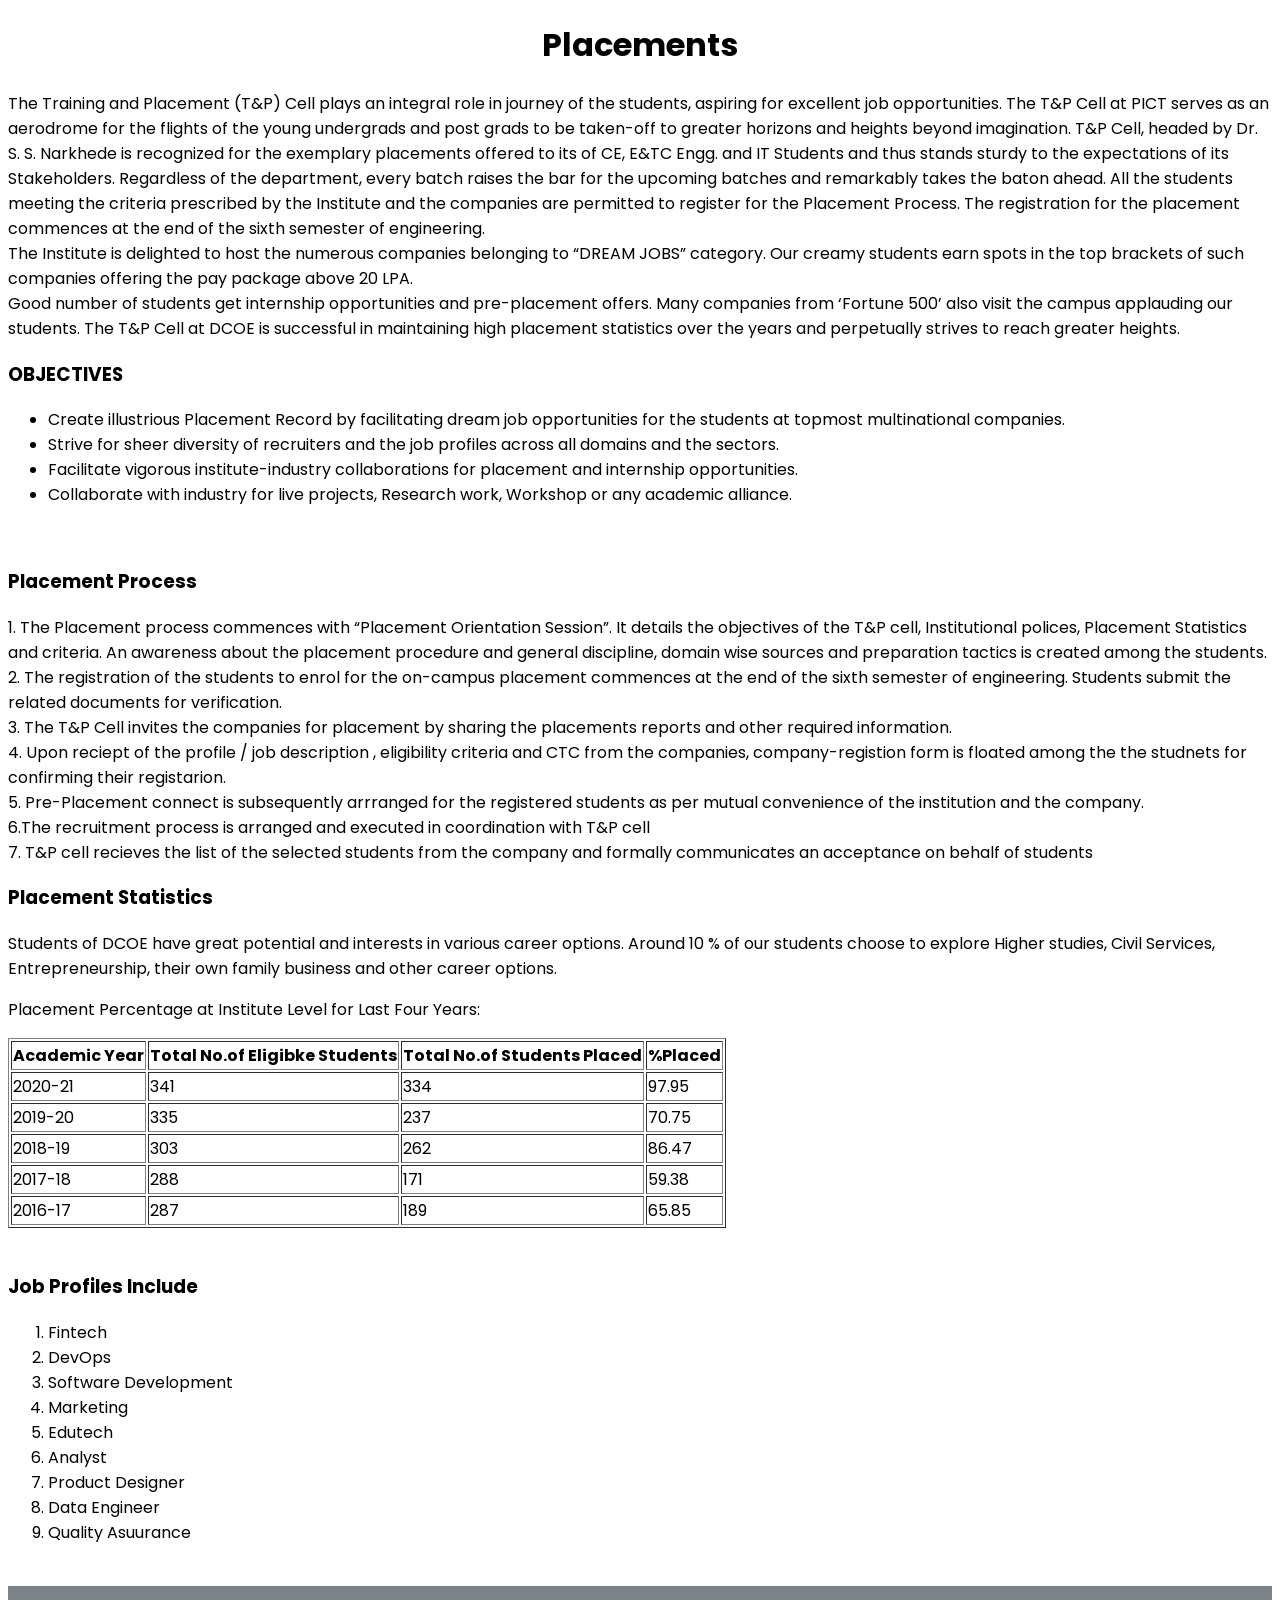
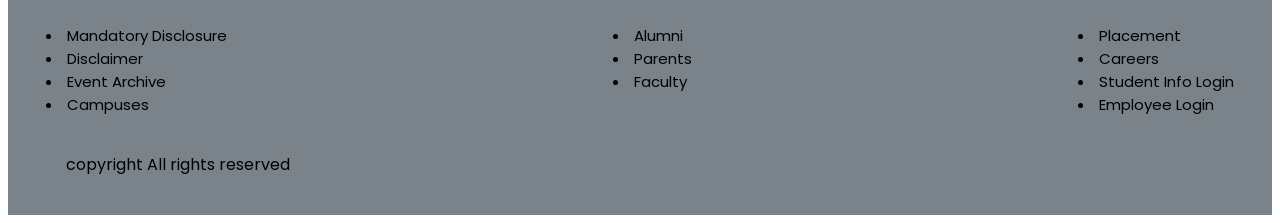
<file: placement.html>
<!DOCTYPE html>
<html lang="en">
<head>
    <meta charset="UTF-8">
    <meta name="viewport" content="width=device-width, initial-scale=1.0">
    <title>Placements</title>
    <style>
        @import url('https://fonts.googleapis.com/css2?family=Poppins:wght@100;200;300;400;500;600;700;800;900&display=swap');
        body{
        font-family: 'Poppins',sans-serif;
        }
        footer{
padding:3vw ;
background-color:#7b838a;
display: flex;
justify-content: space-between;
align-items: flex-start;
flex-wrap:wrap ;
}
footer li{
font-size: 15px;
cursor: pointer;
transition: 0.3 ease;
}

footer li:hover{
color: rgb(241, 240, 245);
}
footer .copyright{
margin: 20px;
display: flex;
justify-content: space-between;
align-items: center;
width: 100%;
flex-wrap: wrap;
margin-bottom: -1rem;
}
    </style>
</head>
<body>
    <h1 style="text-align: center;">Placements</h1>
    <p>The Training and Placement (T&P) Cell plays an integral role in journey of the students, aspiring for excellent job opportunities. The T&P Cell at PICT serves as an aerodrome for the flights of the young undergrads and post grads to be taken-off to greater horizons and heights beyond imagination. T&P Cell, headed by Dr. S. S. Narkhede is recognized for the exemplary placements offered to its of CE, E&TC Engg. and IT Students and thus stands sturdy to the expectations of its Stakeholders. Regardless of the department, every batch raises the bar for the upcoming batches and remarkably takes the baton ahead. All the students meeting the criteria prescribed by the Institute and the companies are permitted to register for the Placement Process. The registration for the placement commences at the end of the sixth semester of engineering.<br>
        The Institute is delighted to host the numerous companies belonging to “DREAM JOBS” category. Our creamy students earn spots in the top brackets of such companies offering the pay package above 20 LPA.<br>
        Good number of students get internship opportunities and pre-placement offers. Many companies from ‘Fortune 500’ also visit the campus applauding our students. The T&P Cell at DCOE is successful in maintaining high placement statistics over the years and perpetually strives to reach greater heights.<br>
    </p>
    <h3>OBJECTIVES</h3>
    <ul>
        <li>Create illustrious Placement Record by facilitating dream job opportunities for the students at topmost multinational companies.</li>
        <li>Strive for sheer diversity of recruiters and the job profiles across all domains and the sectors.</li>
        <li>Facilitate vigorous institute-industry collaborations for placement and internship opportunities.</li>
        <li>Collaborate with industry for live projects, Research work, Workshop or any academic alliance.</li>
    </ul>
    <br>
    <h3>Placement Process</h3>
    <p>
        1. The Placement process commences with “Placement Orientation Session”. It details the objectives of the T&P cell, Institutional polices, Placement Statistics and criteria. An awareness about the placement procedure and general discipline, domain wise sources and preparation tactics is created among the students.<br>
        2. The registration of the students to enrol for the on-campus placement commences at the end of the sixth semester of engineering. Students submit the related documents for verification.<br>
        3. The T&P Cell invites the companies for placement by sharing the placements reports and other required information.<br>
        4. Upon reciept of the profile / job description , eligibility criteria and CTC from the companies, company-registion form is floated among the the studnets for confirming their registarion.<br>
        5. Pre-Placement connect is subsequently arrranged for the registered students as per mutual convenience of the institution and the company.<br>
        6.The recruitment process is arranged and executed in coordination with T&P cell<br>
        7. T&P cell recieves the list of the selected students from the company and formally communicates an acceptance on behalf of students<br>

    </p>
    <h3>Placement Statistics</h3>
    <p>
        Students of DCOE have great potential and interests in various career options. Around 10 % of our students choose to explore Higher studies, Civil Services, Entrepreneurship, their own family business and other career options.
    </p>
    <p>
        Placement Percentage at Institute Level for Last Four Years:
    </p>
    <table border="1">
        <tr>
            <th>Academic Year</th>
            <th>Total No.of Eligibke Students</th>
            <th>Total No.of Students Placed </th>
            <th>%Placed</th>
        </tr>
        <tr>
            <td>2020-21</td>
            <td>341</td>
            <td>334</td>
            <td>97.95</td>
        </tr>
        <tr>
            <td>2019-20</td>
            <td>335</td>
            <td>237</td>
            <td>70.75</td>
        </tr>
        <tr>
            <td>2018-19</td>
            <td>303</td>
            <td>262</td>
            <td>86.47</td>
        </tr>
        <tr>
            <td>2017-18</td>
            <td>288</td>
            <td>171</td>
            <td>59.38</td>
        </tr>
        <tr>
            <td>2016-17</td>
            <td>287</td>
            <td>189</td>
            <td>65.85</td>
        </tr>
    </table>
    <br>
    <h3>Job Profiles Include</h3>
    <ol>
        <li>Fintech</li>
        <li>DevOps</li>
        <li>Software Development</li>
        <li>Marketing</li>
        <li>Edutech</li>
        <li>Analyst</li>
        <li>Product Designer</li>
        <li>Data Engineer</li>
        <li>Quality Asuurance</li>
    </ol><br>
    <footer>
        <div class="footer1">
            <li>Mandatory Disclosure</li>
            <li  class="Disclaimer">Disclaimer</li>
            <li>Event Archive</li>
            <li>Campuses</li>
        </div>
        <div class="footer2">
            <li>Alumni</li>
            <li>Parents</li>
            <li>Faculty</li>
        </div>
        <div class="footer3">
            <li class="placements">Placement</li>
            <li>Careers</li>
            <li>Student Info Login</li>
            <li class="login">Employee Login</li>
        </div>  
        <div class="copyright">
            <p>copyright All rights reserved </p>
        </div>
    
    </footer>

<script src="app.js"></script>
</body>
</html>
</file>
<file: style.css>
@import url('https://fonts.googleapis.com/css2?family=Poppins:wght@100;200;300;400;500;600;700;800;900&display=swap');
*{
    margin:0;
    padding: 0;
    box-sizing: border-box;
}
body{
    font-family: 'Poppins',sans-serif;
}
h1{
    font-size: 2.5rem;
}
span{
    font-size: 0.9rem;
    color:blue;
}
h6{
    font-size: 1.1rem;
    color: blueviolet;
}
nav{
  
    
    position: fixed;
    top: 0;
    width: 100%;
    background-color: whitesmoke;
    display: flex;
    flex-direction: row;
    justify-content: space-between;
    padding:1vw 5vw;
    align-items: center;
    box-shadow: 2px 2px 10px rgba(0, 0, 0,0.15) ;
 
}
nav img{
    width: 110px;
    cursor: pointer;
}
nav .navigation ul{
    display: flex;
    justify-content: flex-end;
    align-items: center;
}
nav .navigation ul li{
    list-style: none;
    margin-left: 30px;
}
nav .navigation ul li a{
    text-decoration: none;
    font-size:16px;
    font-weight:500;
    transition: 0.3sec ease;
}
nav .navigation ul li a:hover{
    color: cadetblue;
}
.clgimg{
    height: 250px;
    width: 700px;
    margin-left: 18rem;
    
    border: 2px solid black;
}
#home{
    text-align: center;
   
}
.info{
    text-align:center;
    text-wrap: wrap;
    margin-left: 5rem;
    margin-right: 5rem;
      
}
.info2{
   text-align: center;
   text-wrap: wrap;
   margin-left: 5rem;
   margin-right: 5rem;
   
}
.pdesk{
   
    text-wrap: wrap;
   
    
}
footer{
    padding:3vw ;
    background-color:#7b838a;
    display: flex;
    justify-content: space-between;
    align-items: flex-start;
    flex-wrap:wrap ;
}
footer li{
    font-size: 15px;
    cursor: pointer;
    transition: 0.3 ease;
}

footer li:hover{
    
    color: rgb(241, 240, 245);
}
.pdesk{
    text-wrap: wrap;
    
}
footer .copyright{
    margin: 20px;
    display: flex;
    justify-content: space-between;
    align-items: center;
    width: 100%;
    flex-wrap: wrap;
    margin-bottom: -1rem;


}
.library{
    height: 150px;
    width: 200px;
    
}
.lib{
    text-wrap: wrap;
    text-align: center;
}
</file>
<file: department.css>
@import url('https://fonts.googleapis.com/css2?family=Poppins:wght@100;200;300;400;500;600;700;800;900&display=swap');
body{
font-family: 'Poppins',sans-serif;
}

h2{
    text-align: center;
}
.para1{
    text-wrap: wrap;
    text-align: center;
}
.para2{
    text-wrap: wrap;
    text-align: center;
}
.para3{
    text-wrap: wrap;
    text-align: center;
}
.para4{
    text-wrap: wrap;
    text-align: center;
}
footer{
padding:3vw ;
background-color:#7b838a;
display: flex;
justify-content: space-between;
align-items: flex-start;
flex-wrap:wrap ;
}
footer li{
font-size: 15px;
cursor: pointer;
transition: 0.3 ease;
}

footer li:hover{
color: rgb(241, 240, 245);
}
footer .copyright{
margin: 20px;
display: flex;
justify-content: space-between;
align-items: center;
width: 100%;
flex-wrap: wrap;
margin-bottom: -1rem;
}
</file>
